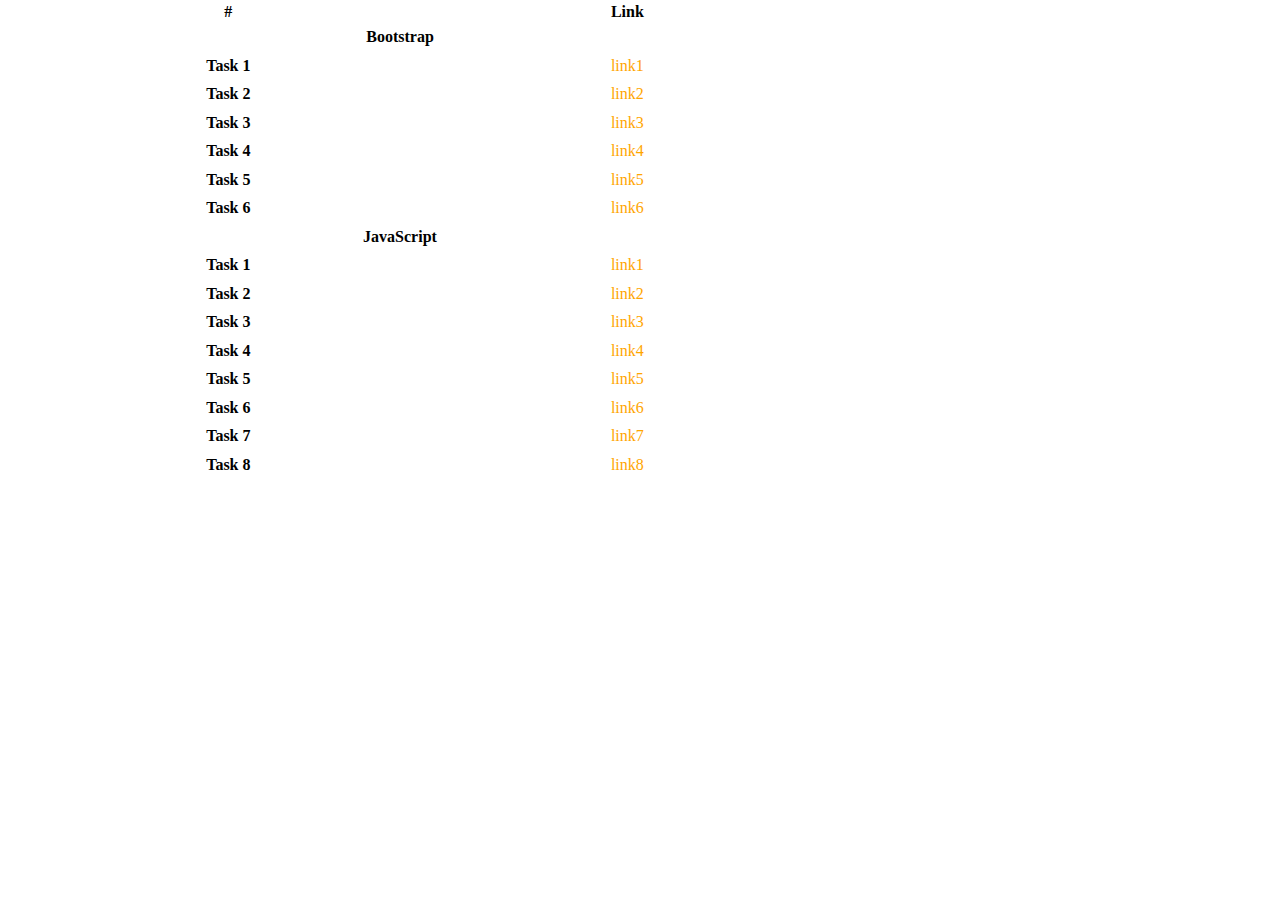
<file: index.html>
<!DOCTYPE html>
<html lang="en">
<head>
    <meta charset="UTF-8">
    <meta name="viewport" content="width=device-width, initial-scale=1.0">
    <title>Document</title>
    <link href="https://cdn.jsdelivr.net/npm/bootstrap@5.3.2/dist/css/bootstrap.min.css" rel="stylesheet" integrity="sha384-T3c6CoIi6uLrA9TneNEoa7RxnatzjcDSCmG1MXxSR1GAsXEV/Dwwykc2MPK8M2HN" crossorigin="anonymous">
    <style>
        th,td{
            text-align:center;
        }
        body{
            padding:0;
            margin:0;
        }
    </style>
</head>
<body>
    <div class="container d-flex justify-content-center align-items center py-0 my-0" style="width:100vw; height:100vh;" >
        <table class="table table-dark table-striped-columns my-1" style="width:50rem; height:30rem;">
            <thead>
                <tr>
                  <th scope="col">#</th>
                  <th scope="col">Link</th>
                </tr>
              </thead>
              <tbody>
                <tr >
                    <th scope="row" colspan="2">Bootstrap</th>
                </tr>
                <tr>
                  <th scope="row">Task 1</th>
                  <td><a href="bootstraptask1.html" target="_blank" style="color:orange; text-decoration:none;">link1</a></td>
                </tr>
                <tr>
                  <th scope="row">Task 2</th>
                  <td><a href="bootstraptask2.html" target="_blank" style="color:orange; text-decoration:none;">link2</a></td>
                </tr>
                <tr>
                  <th scope="row">Task 3</th>
                  <td><a href="bootstraptask3.html" target="_blank" style="color:orange; text-decoration:none;">link3</a></td>
                </tr>
                <tr>
                  <th scope="row">Task 4</th>
                  <td><a href="bootstraptask4.html" target="_blank" style="color:orange; text-decoration:none;">link4</a></td>
                </tr>
                <tr>
                  <th scope="row">Task 5</th>
                  <td><a href="bootstraptask5.html" target="_blank" style="color:orange; text-decoration:none;">link5</a></td>
                </tr>
                <tr>
                  <th scope="row">Task 6</th>
                  <td><a href="bootstraptask6.html" target="_blank" style="color:orange; text-decoration:none;">link6</a></td>
                </tr>
                <tr>
                    <th scope="row" colspan="2">JavaScript</th>
                </tr>
                <tr>
                    <th scope="row">Task 1</th>
                    <td><a href="jstask1.html" target="_blank" style="color:orange; text-decoration:none;">link1</a></td>
                  </tr>
                  <tr>
                    <th scope="row">Task 2</th>
                    <td><a href="jstask2.html" target="_blank" style="color:orange; text-decoration:none;">link2</a></td>
                  </tr>
                  <tr>
                    <th scope="row">Task 3</th>
                    <td><a href="jstask3.html" target="_blank" style="color:orange; text-decoration:none;">link3</a></td>
                  </tr>
                  <tr>
                    <th scope="row">Task 4</th>
                    <td><a href="jstask4.html" target="_blank" style="color:orange; text-decoration:none;">link4</a></td>
                  </tr>
                  <tr>
                    <th scope="row">Task 5</th>
                    <td><a href="jstask5.html" target="_blank" style="color:orange; text-decoration:none;">link5</a></td>
                  </tr>
                  <tr>
                    <th scope="row">Task 6</th>
                    <td><a href="jstask6.html" target="_blank" style="color:orange; text-decoration:none;">link6</a></td>
                  </tr>
                  <tr>
                    <th scope="row">Task 7</th>
                    <td><a href="jstask7.html" target="_blank" style="color:orange; text-decoration:none;">link7</a></td>
                  </tr>
                  <tr>
                    <th scope="row">Task 8</th>
                    <td><a href="jstask8.html" target="_blank" style="color:orange; text-decoration:none;">link8</a></td>
                  </tr>

              </tbody>
        </table>
    </div>
    <script src="https://cdn.jsdelivr.net/npm/bootstrap@5.3.2/dist/js/bootstrap.bundle.min.js" integrity="sha384-C6RzsynM9kWDrMNeT87bh95OGNyZPhcTNXj1NW7RuBCsyN/o0jlpcV8Qyq46cDfL" crossorigin="anonymous"></script>

</body>
</html>
</file>
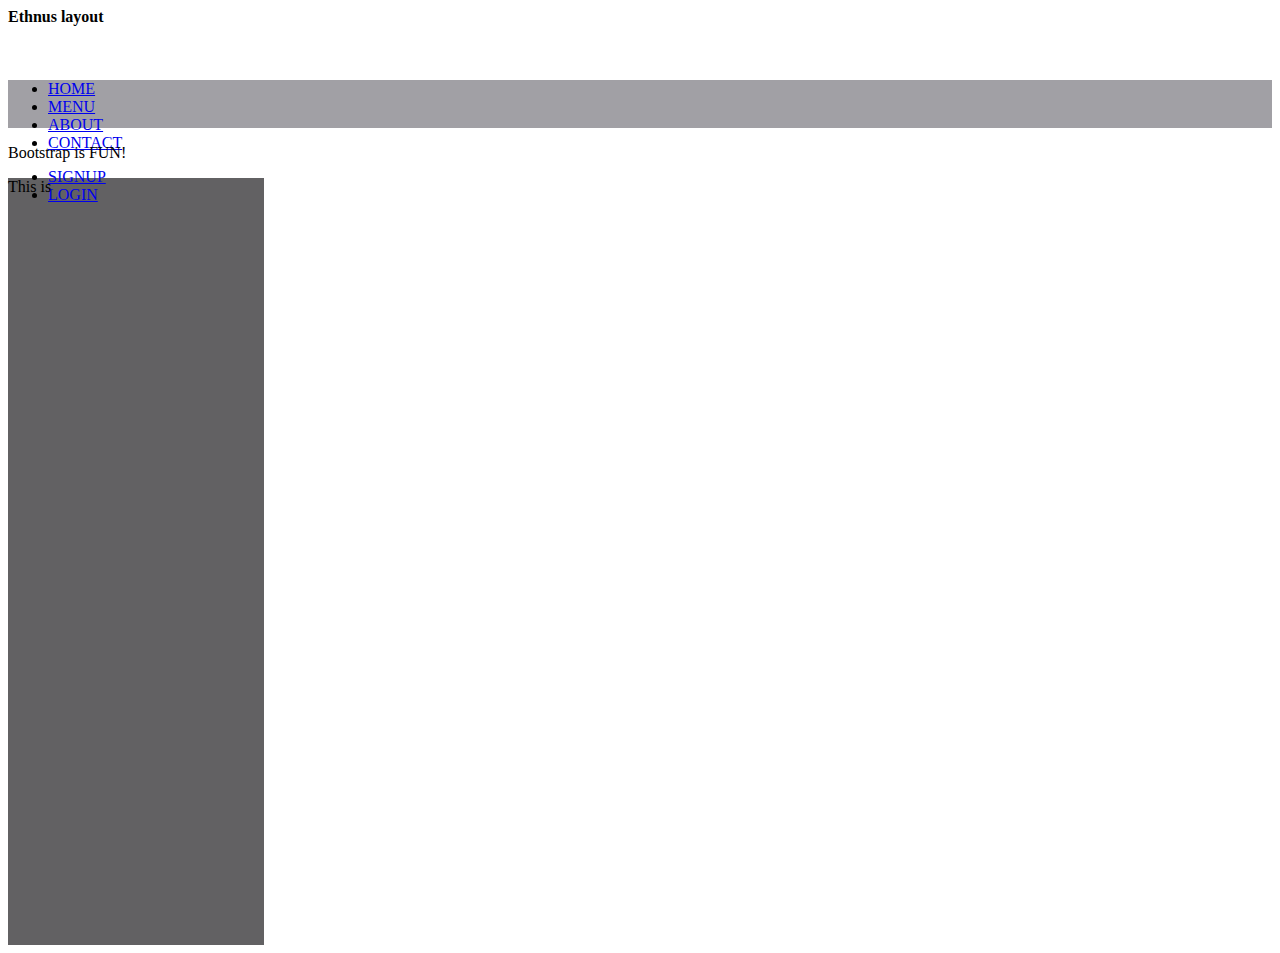
<file: bootstraptask1.html>
<!DOCTYPE html>
<html lang="en">
<head>
    <meta charset="UTF-8">
    <meta name="viewport" content="width=device-width, initial-scale=1.0">
    <title>Bootstrap Task1</title>
    <link href="https://cdn.jsdelivr.net/npm/bootstrap@5.3.2/dist/css/bootstrap.min.css" rel="stylesheet" integrity="sha384-T3c6CoIi6uLrA9TneNEoa7RxnatzjcDSCmG1MXxSR1GAsXEV/Dwwykc2MPK8M2HN" crossorigin="anonymous">
</head>
<body>
    <header>
    <nav class="navbar h2 bg-info my-0 py-0" style="height:3.5rem">
        <div class="container-fluid py-0 ">
          <span class=" mx-auto display-6 "><b>Ethnus layout</b></span>
        </div>
    </nav>

      <nav class="navbar navbar-expand " style="height:3rem; background-color: #a1a0a5">
        <div class="container-fluid ">
          <div class="collapse navbar-collapse" id="navbarSupportedContent">
            <ul class="navbar-nav mb-2 mb-lg-0 px-2">
              <li class="nav-item pe-5">
                <a class="nav-link active text-white" aria-current="page" href="#">HOME</a>
              </li>
              <li class="nav-item pe-5">
                <a class="nav-link active text-white" aria-current="page" href="#">MENU</a>
              </li>
              <li class="nav-item pe-5">
                <a class="nav-link active text-white" aria-current="page" href="#">ABOUT</a>
              </li>
              <li class="nav-item pe-5">
                <a class="nav-link active text-white" aria-current="page" href="#">CONTACT</a>
              </li>
            </ul>
            <div class="container-fluid d-flex me-2 justify-content-end  ">
            <ul class="navbar-nav ">
                <li class="nav-item pe-5">
                    <a class="nav-link active text-white" aria-current="page" href="#">SIGNUP</a>
                  </li>
                  <li class="nav-item pe-5">
                    <a class="nav-link active text-white " aria-current="page" href="#">LOGIN</a>
                  </li>
            </ul>
            </div>
            
          </div>
        </div>
      </nav>
    </header>
    <main >
        <div class="container-fluid ">
            <div class="row">
                <div class="col-9 px-0">
                    <p class="text-center py-1 ">
                        Bootstrap is FUN!
                    </p>
                </div>
                <div class="col-3 d-flex justify-content-end px-0">
                    <div style="width:20vw; height:85.25vh; background-color:#626163">
                        <p class="text-center text-white py-1">
                            This is
                        </p>
                    </div>
                </div>    
        </div>
    </div>
    </main>
    <script src="https://cdn.jsdelivr.net/npm/bootstrap@5.3.2/dist/js/bootstrap.bundle.min.js" integrity="sha384-C6RzsynM9kWDrMNeT87bh95OGNyZPhcTNXj1NW7RuBCsyN/o0jlpcV8Qyq46cDfL" crossorigin="anonymous"></script>
</body>
</html>
</file>
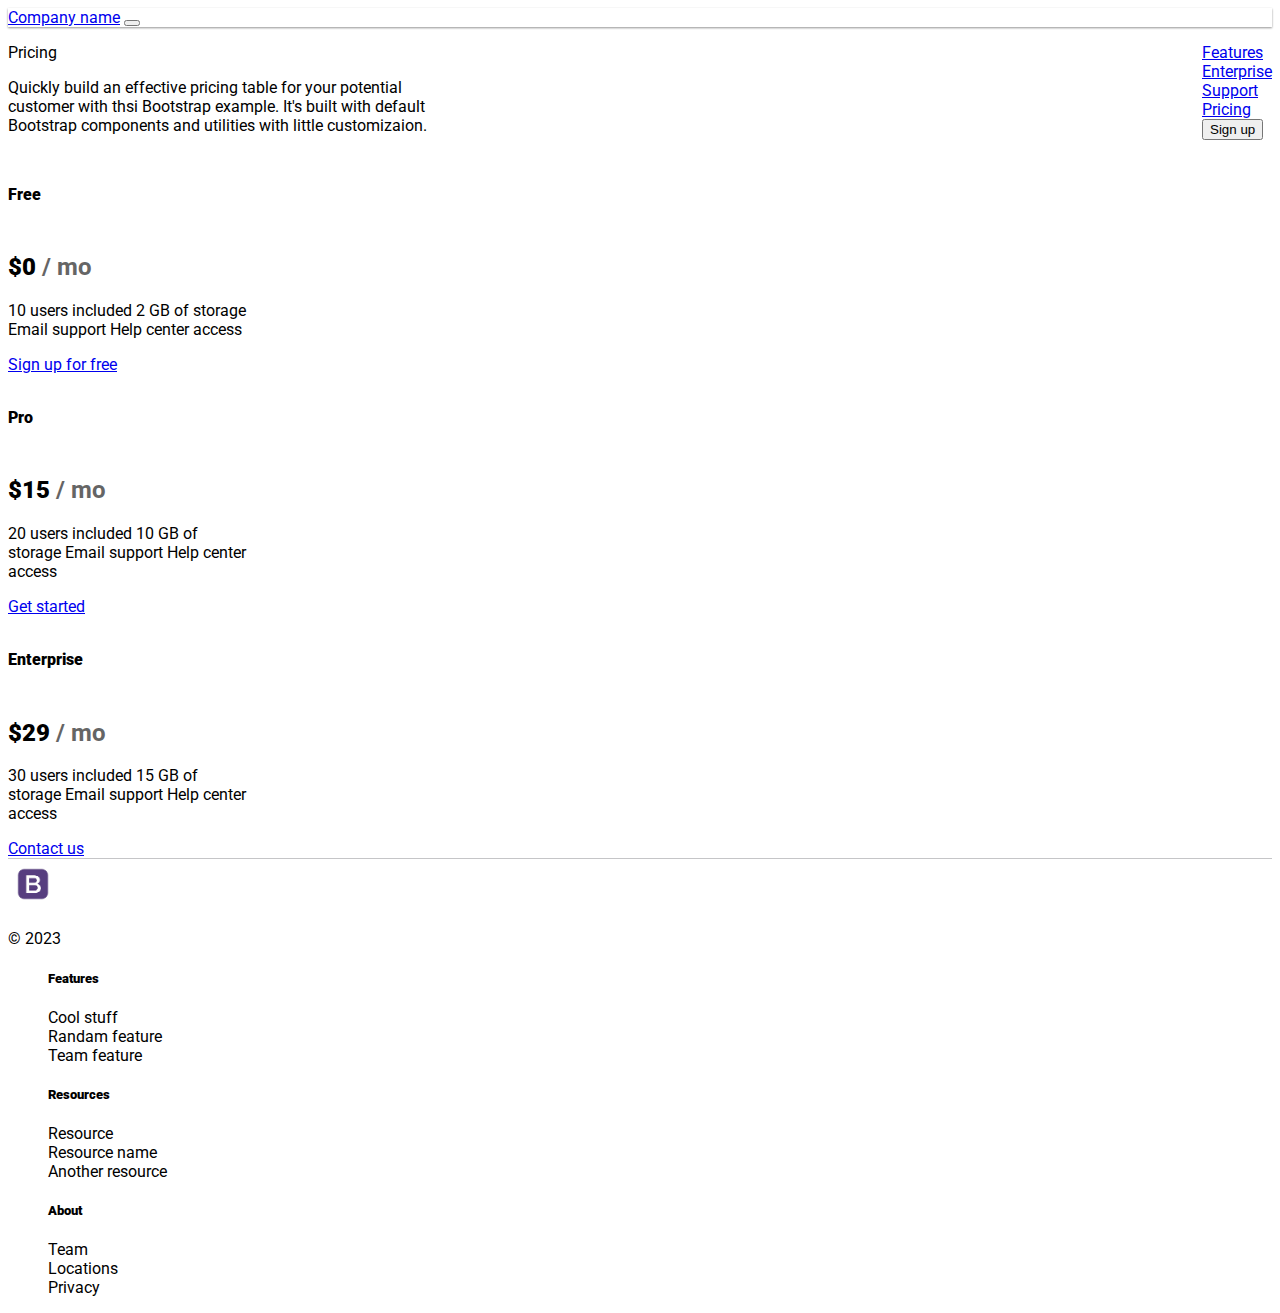
<file: bootstraptask3.html>
<!DOCTYPE html>
<html lang="en">
<head>
    <meta charset="UTF-8">
    <meta name="viewport" content="width=device-width, initial-scale=1.0">
    <title>Task 3</title>
    <link href="https://cdn.jsdelivr.net/npm/bootstrap@5.3.2/dist/css/bootstrap.min.css" rel="stylesheet" integrity="sha384-T3c6CoIi6uLrA9TneNEoa7RxnatzjcDSCmG1MXxSR1GAsXEV/Dwwykc2MPK8M2HN" crossorigin="anonymous">
    <link rel="stylesheet" href="task3.css">
</head>
<body>
    <header>
        <nav class="navbar navbar-expand-lg nav-shadow" style="background-color: #ffffff;">
            <div class="container-fluid d-flex justify-content-end">
              <a class="navbar-brand" href="#">Company name</a>
              <button class="navbar-toggler" type="button" data-bs-toggle="collapse" data-bs-target="#navbarSupportedContent" aria-controls="navbarSupportedContent" aria-expanded="false" aria-label="Toggle navigation">
                <span class="navbar-toggler-icon"></span>
              </button>
              <div class="collapse navbar-collapse " style=" position:relative;" id="navbarSupportedContent">
                <div style="position: absolute; right:0px;">
                <ul class="navbar-nav  me-auto mb-2 mb-lg-0 ">
                  <li class="nav-item ">
                    <a class="nav-link active" aria-current="page" href="#">Features</a>
                  </li>
                  <li class="nav-item">
                    <a class="nav-link active" aria-current="page" href="#">Enterprise</a>
                  </li>
                  <li class="nav-item">
                    <a class="nav-link active" aria-current="page" href="#">Support</a>
                  </li>
                  <li class="nav-item">
                    <a class="nav-link active" aria-current="page" href="#">Pricing</a>
                  </li>
                  <button class="btn btn-outline-primary" type="submit">Sign up</button>
                </ul>
            </div>
              </div>
            </div>
        </nav>
    </header>
    <main>
        <div class="container pt-5" style="width:35vw">
            <p class="display-3 text-center"> Pricing </p>
            <p class="text-center">Quickly build an effective pricing table for your potential customer with thsi Bootstrap example. It's built with default Bootstrap components and utilities with little customizaion.</p>
        </div>
        <div class="container d-flex flex-direction-row justify-content-center py-3" style="column-gap:1rem; border-bottom: 1px solid #c5c5c7" >
            <div class="row ">
                <div class="col-12 col-lg-4">
                    <div class="card text-center mb-3" style="width: 15rem; ">
                        <div class="card-header d-flex align-items-center justify-content-center" style="padding-bottom: 0.5rem; padding-top: 0.8rem;">
                            <h4><b>Free</b></h4>
                        </div>
                        <div class="card-body">
                            <h2 class="card-title"><b>$0</b> <span style="color: #656565; font-size:1.5rem">/ mo</span> </h2>
                          <p class="card-text text-center">10 users included 2 GB of storage Email support Help center access</p>
                          <a href="#" class="btn btn-outline-primary mt-2" style="width:100%">Sign up for free</a>
                        </div>
                    </div>
                </div>
                <div class="col-12 col-lg-4">
                    <div class="card text-center mb-3" style="width: 15rem; ">
                        <div class="card-header d-flex align-items-center justify-content-center" style="padding-bottom: 0.5rem; padding-top: 0.8rem;">
                            <h4><b>Pro</b></h4>
                        </div>
                        <div class="card-body">
                          <h2 class="card-title"><b>$15</b> <span style="color: #656565; font-size:1.5rem">/ mo</span> </h2>
                          <p class="card-text">20 users included 10 GB of storage Email support Help center access</p>
                          <a href="#" class="btn btn-primary mt-2" style="width:100%">Get started</a>
                        </div>
                    </div>
                </div>
                <div class="col-12 col-lg-4">
                    <div class="card text-center mb-3" style="width: 15rem; ">
                        <div class="card-header d-flex align-items-center justify-content-center" style="padding-bottom: 0.5rem; padding-top: 0.8rem;">
                            <h4><b>Enterprise</b></h4>
                        </div>
                        <div class="card-body">
                          <h2 class="card-title"><b>$29</b> <span style="color: #656565; font-size:1.5rem">/ mo</span> </h2>
                          <p class="card-text">30 users included 15 GB of storage Email support Help center access</p>
                          <a href="#" class="btn btn-primary mt-2" style="width:100%">Contact us</a>
                        </div>
                    </div>
                </div>
            </div>
        </div>
        <div class="container ">
            <div class="row pt-5">
                <div class="col-12 col-md-3">
                    <div>
                        <img src="images.png" alt="" width="50px" height="50px">
                    </div>
                    <p> &copy; 2023</p>
                </div>
                <div class="col-12 col-md-3">
                    <ul>
                    <li><h5><b>Features</b></h5></li>
                    <li>Cool stuff</li>
                    <li>Randam feature</li>
                    <li>Team feature</li>
                    </ul>
                </div>
                <div class="col-12 col-md-3">
                    <ul>
                        <li><h5><b>Resources</b></h5></li>
                        <li>Resource</li>
                        <li>Resource name</li>
                        <li>Another resource</li>
                    </ul>
                </div>
                <div class="col-12 col-md-3">
                    <ul>
                        <li><h5><b>About</b></h5></li>
                        <li>Team</li>
                        <li>Locations</li>
                        <li>Privacy</li>
                    </ul>
                </div>
            </div>
        </div>
    </main>
    
    <script src="https://cdn.jsdelivr.net/npm/bootstrap@5.3.2/dist/js/bootstrap.bundle.min.js" integrity="sha384-C6RzsynM9kWDrMNeT87bh95OGNyZPhcTNXj1NW7RuBCsyN/o0jlpcV8Qyq46cDfL" crossorigin="anonymous"></script>
</body>
</html>
</file>
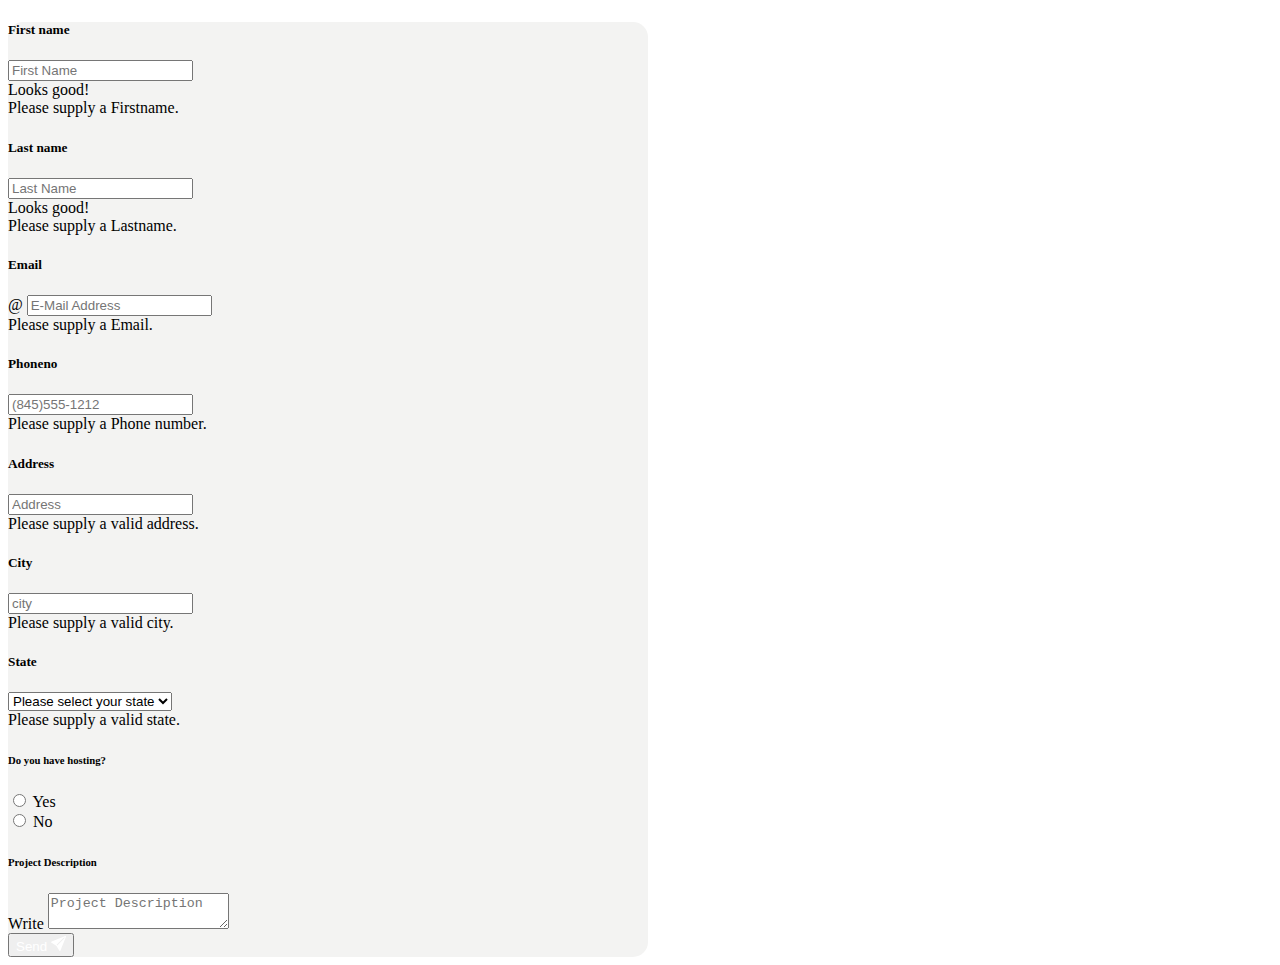
<file: bootstraptask5.html>
<!DOCTYPE html>
<html lang="en">
<head>
    <meta charset="UTF-8">
    <meta name="viewport" content="width=device-width, initial-scale=1.0">
    <title>Task 5</title>
    <link href="https://cdn.jsdelivr.net/npm/bootstrap@5.3.2/dist/css/bootstrap.min.css" rel="stylesheet" integrity="sha384-T3c6CoIi6uLrA9TneNEoa7RxnatzjcDSCmG1MXxSR1GAsXEV/Dwwykc2MPK8M2HN" crossorigin="anonymous">
    
</head>
<body class="d-flex justify-content-center">
    <div class="container my-5 py-3" style="width:50vw; background-color:#f3f3f2; border-radius: 15px ">
    
    <form class="row g-3 needs-validation" novalidate>
        <div class="col-12">
            <div class="row">
                <div class="col-3 d-flex justify-content-center py-2"><label for="validationCustom01" class="form-label"><h5>First name</h5></label></div>
                <div class="col-9" >
                    <input type="text" class="form-control" id="validationCustom01" placeholder="First Name" required>
                    <div class="valid-feedback">
                        Looks good!
                    </div>
                    <div class="invalid-feedback">
                        Please supply a Firstname.
                      </div>
                </div>
            </div>
        </div>
        <div class="col-12">
            <div class="row">
                <div class="col-3 d-flex justify-content-center py-2"><label for="validationCustom02" class="form-label"><h5>Last name</h5></label></div>
                <div class="col-9" >
                    <input type="text" class="form-control" id="validationCustom02" placeholder="Last Name"  required>
                    <div class="valid-feedback">
                        Looks good!
                    </div>
                    <div class="invalid-feedback">
                        Please supply a Lastname.
                      </div>
                </div>
            </div>
        </div>
        <div class="col-12">
            <div class="row">
                <div class="col-3 d-flex justify-content-center py-2"><label for="validationCustomEmail" class="form-label"><h5>Email</h5></label></div>
                <div class="col-9" >
                    <div class="input-group has-validation">
                        <span class="input-group-text" id="inputGroupPrepend">@</span>
                        <input type="text" class="form-control" id="validationCustomEmail" placeholder="E-Mail Address" aria-describedby="inputGroupPrepend" required>
                        <div class="invalid-feedback">
                          Please supply a Email.
                        </div>
                      </div>
                </div>
            </div>
        </div>
        <div class="col-12">
            <div class="row">
                <div class="col-3 d-flex justify-content-center py-2"><label for="validationphoneno" class="form-label"><h5>Phoneno</h5></label></div>
                <div class="col-9" >
                    <input type="text" class="form-control" id="validationphoneno" placeholder="(845)555-1212" required>
                    <div class="invalid-feedback">
                        Please supply a Phone number.
                    </div>
                </div>
            </div>
        </div>
        <div class="col-12">
            <div class="row">
                <div class="col-3 d-flex justify-content-center py-2"><label for="validationaddress" class="form-label"><h5>Address</h5></label></div>
                <div class="col-9" >
                    <input type="text" class="form-control" id="validationaddress" placeholder="Address" required>
                    <div class="invalid-feedback">
                        Please supply a valid address.
                    </div>
                </div>
            </div>
        </div>

        <div class="col-12">
            <div class="row">
                <div class="col-3 d-flex justify-content-center py-2"><label for="validationcity" class="form-label"><h5>City</h5></label></div>
                <div class="col-9" >
                    <input type="text" class="form-control" id="validationcity" placeholder="city" required>
                    <div class="invalid-feedback">
                        Please supply a valid city.
                    </div>
                </div>
            </div>
        </div>

        <div class="col-12">
            <div class="row">
                <div class="col-3 d-flex justify-content-center py-2"><label for="validationstate" class="form-label"><h5>State</h5></label></div>
                <div class="col-9" >
                    <select class="form-select" id="validationstate"  required>
                        <option selected disabled value="">Please select your state</option>
                        <option>...</option>
                    </select>
                    <div class="invalid-feedback">
                        Please supply a valid state.
                    </div>
                </div>
            </div>
        </div>
        <div class="col-12">
            <div class="row">
                <div class="col-3 d-flex justify-content-center py-2"><label for="validationCustom03" class="form-label"><h6 style="font-weight: bolder;">Do you have hosting?</h6></label></div>
                <div class="col-9" >
                    <div class="form-check form-check-inline">
                        <input class="form-check-input" type="radio" name="inlineRadioOptions" id="inlineRadio1" value="option1">
                        <label class="form-check-label" for="inlineRadio1">Yes</label>
                    </div>
                    <div class="form-check form-check-inline">
                        <input class="form-check-input" type="radio" name="inlineRadioOptions" id="inlineRadio2" value="option2">
                        <label class="form-check-label" for="inlineRadio2">No</label>
                    </div>
                </div>
            </div>
        </div>
        <div class="col-12">
            <div class="row">
                <div class="col-3 d-flex justify-content-center pt-3"><label for="validationCustom03" class="form-label"><h6 style="font-weight: bolder;">Project Description</h6></label></div>
                <div class="col-9" >
                    <div class="input-group">
                        <span class="input-group-text">Write</span>
                        <textarea class="form-control" aria-label="With textarea" placeholder="Project Description"></textarea>
                    </div>
                </div>
            </div>
        </div>

        <div class="col-12 d-flex justify-content-center">
          <button class="btn btn-warning" type="submit">
            <span style="color: #fff">Send</span> 
            <svg xmlns="http://www.w3.org/2000/svg" width="15" height="15" fill="#fff" class="bi bi-send-fill" viewBox="0 0 16 16">
            <path d="M15.964.686a.5.5 0 0 0-.65-.65L.767 5.855H.766l-.452.18a.5.5 0 0 0-.082.887l.41.26.001.002 4.995 3.178 3.178 4.995.002.002.26.41a.5.5 0 0 0 .886-.083l6-15Zm-1.833 1.89L6.637 10.07l-.215-.338a.5.5 0 0 0-.154-.154l-.338-.215 7.494-7.494 1.178-.471-.47 1.178Z"/>
          </svg></button>
        </div>
      </form>
    </div>
    <script>
        // Example starter JavaScript for disabling form submissions if there are invalid fields
        (() => {
        'use strict'

        // Fetch all the forms we want to apply custom Bootstrap validation styles to
        const forms = document.querySelectorAll('.needs-validation')

        // Loop over them and prevent submission
        Array.from(forms).forEach(form => {
            form.addEventListener('submit', event => {
            if (!form.checkValidity()) {
                event.preventDefault()
                event.stopPropagation()
            }

            form.classList.add('was-validated')
            }, false)
        })
        })()
    </script>
    <script src="https://cdn.jsdelivr.net/npm/bootstrap@5.3.2/dist/js/bootstrap.bundle.min.js" integrity="sha384-C6RzsynM9kWDrMNeT87bh95OGNyZPhcTNXj1NW7RuBCsyN/o0jlpcV8Qyq46cDfL" crossorigin="anonymous"></script>
</body>
</html>
</file>
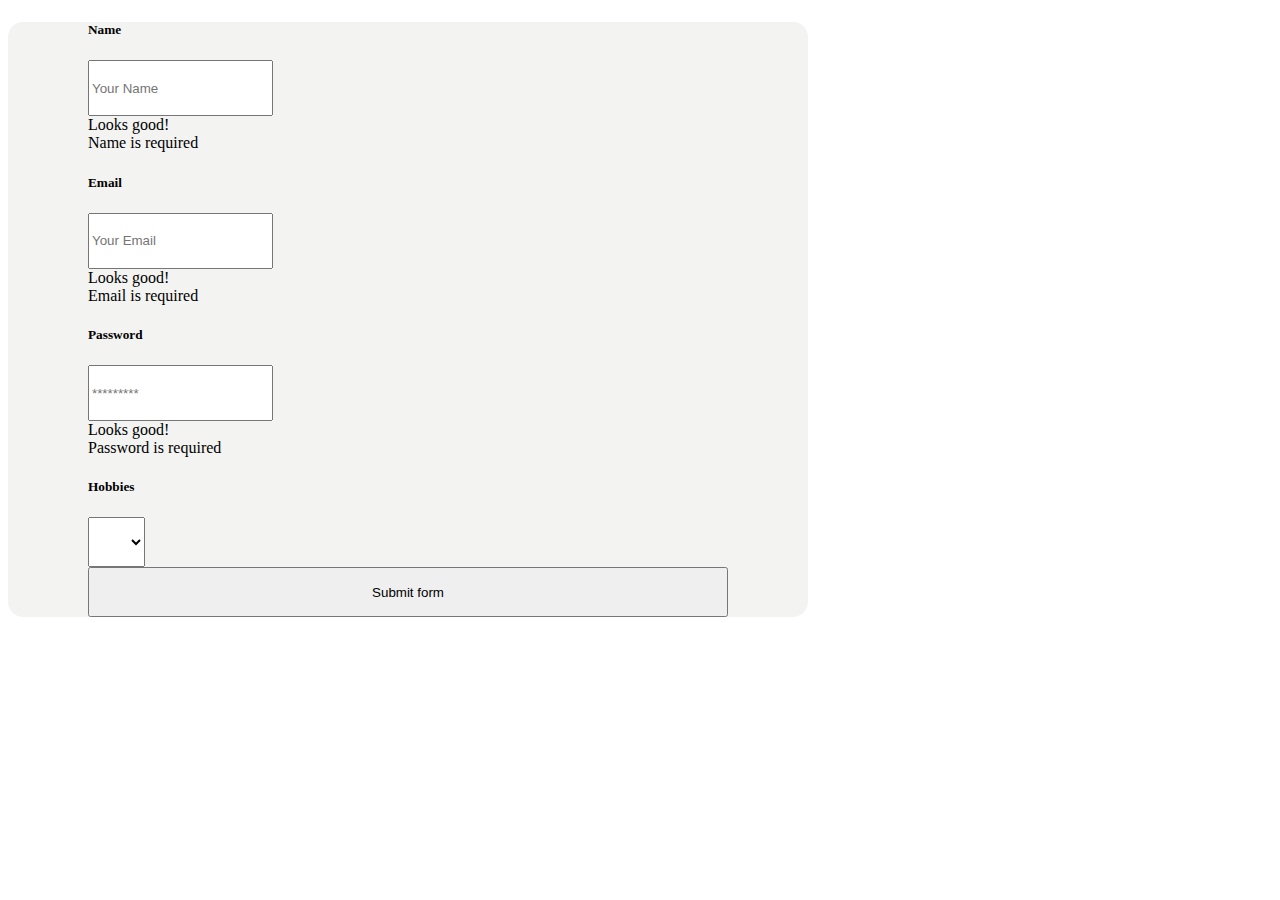
<file: bootstraptask6.html>
<!DOCTYPE html>
<html lang="en">
<head>
    <meta charset="UTF-8">
    <meta name="viewport" content="width=device-width, initial-scale=1.0">
    <title>Task 6</title>
    <link href="https://cdn.jsdelivr.net/npm/bootstrap@5.3.2/dist/css/bootstrap.min.css" rel="stylesheet" integrity="sha384-T3c6CoIi6uLrA9TneNEoa7RxnatzjcDSCmG1MXxSR1GAsXEV/Dwwykc2MPK8M2HN" crossorigin="anonymous">
    
</head>
<body class="d-flex justify-content-center" >
    <div class="container my-5 py-4" style="width:50vw; background-color:#f3f3f2; border-radius: 15px;padding-inline: 5rem;">
        <form class="row g-3 needs-validation" novalidate>
        <div class="row py-3">
            <div class="col-12">
                <label for="validationname" class="form-label"><h5>Name</h5></label>
                <input type="text" class="form-control" id="validationname" placeholder="Your Name" style="height:50px;" required>
                <div class="valid-feedback">
                Looks good!
                </div>
                <div class="invalid-feedback">
                    Name is required
                </div>
            </div>
        </div>
        <div class="row py-3">
            <div class="col-12">
                <label for="validationemail" class="form-label"><h5>Email</h5></label>
                <input type="text" class="form-control" id="validationemail" placeholder="Your Email" style="height:50px;" required>
                <div class="valid-feedback">
                Looks good!
                </div>
                <div class="invalid-feedback">
                    Email is required
                </div>
            </div>
        </div>
        <div class="row py-3">
            <div class="col-12">
                <label for="validationpass" class="form-label"><h5>Password</h5></label>
                <input type="password" class="form-control" id="validationpass" placeholder="*********" style="height:50px;" required>
                <div class="valid-feedback">
                Looks good!
                </div>
                <div class="invalid-feedback">
                    Password is required
                </div>
            </div>
        </div>
        <div class="row pt-3">
            <div class="col-12">
                <h5>Hobbies</h5>
            </div>
        </div>
        <div class="row pt-1">
            <div class="col-12">
                <select class="form-select" aria-label="Default select example" style="height:50px;">
                    <option selected></option>
                    <option value="1">One</option>
                    <option value="2">Two</option>
                    <option value="3">Three</option>
                </select>
            </div>
        </div>
        <div class="row py-3">
            <div class="col-12">
                <button class="btn btn-danger" type="submit" style="width:100%; height:50px">Submit form</button>
              </div>
        </div>
    </form>
    </div>
    <script>
        // Example starter JavaScript for disabling form submissions if there are invalid fields
        (() => {
        'use strict'

        // Fetch all the forms we want to apply custom Bootstrap validation styles to
        const forms = document.querySelectorAll('.needs-validation')

        // Loop over them and prevent submission
        Array.from(forms).forEach(form => {
            form.addEventListener('submit', event => {
            if (!form.checkValidity()) {
                event.preventDefault()
                event.stopPropagation()
            }

            form.classList.add('was-validated')
            }, false)
        })
        })()
    </script>
    <script src="https://cdn.jsdelivr.net/npm/bootstrap@5.3.2/dist/js/bootstrap.bundle.min.js" integrity="sha384-C6RzsynM9kWDrMNeT87bh95OGNyZPhcTNXj1NW7RuBCsyN/o0jlpcV8Qyq46cDfL" crossorigin="anonymous"></script>
</body>
</html>
</file>
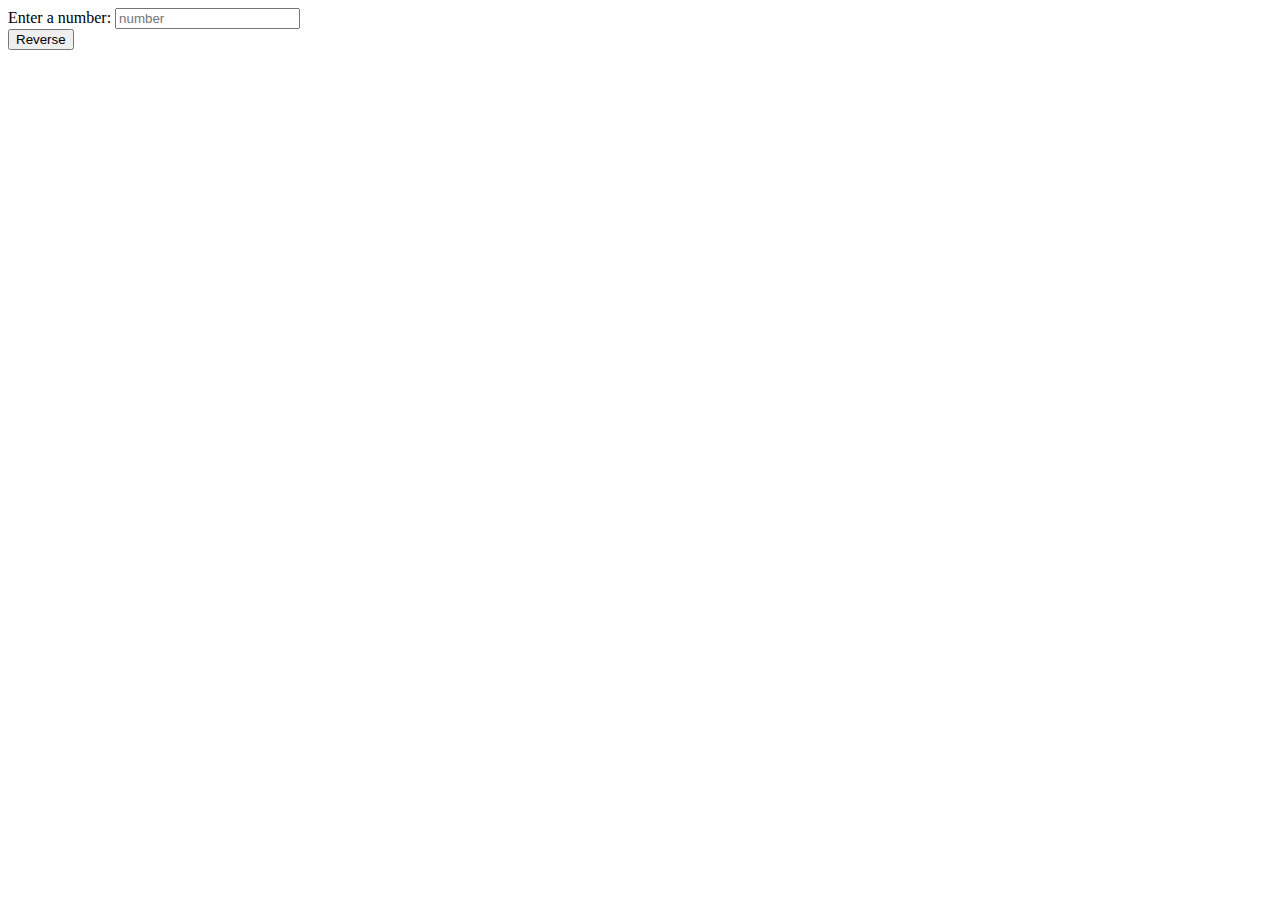
<file: jstask1.html>
<!DOCTYPE html>
<html lang="en">
<head>
    <meta charset="UTF-8">
    <meta name="viewport" content="width=device-width, initial-scale=1.0">
    <title>Document</title>
</head>
<body>
    <label for="reverse">Enter a number: </label>
    <input type="number" id="reverse" placeholder="number">
    <br>
    <button type="button" onclick="rev()">Reverse</button>   

    <script>
        function rev(){
            var x = document.getElementById("reverse").value;
            while(x!=0)
            {
                document.write(x%10);
                x-=(x%10);
                x/=10;
            }
        }
    </script>
</body>
</html>
</file>
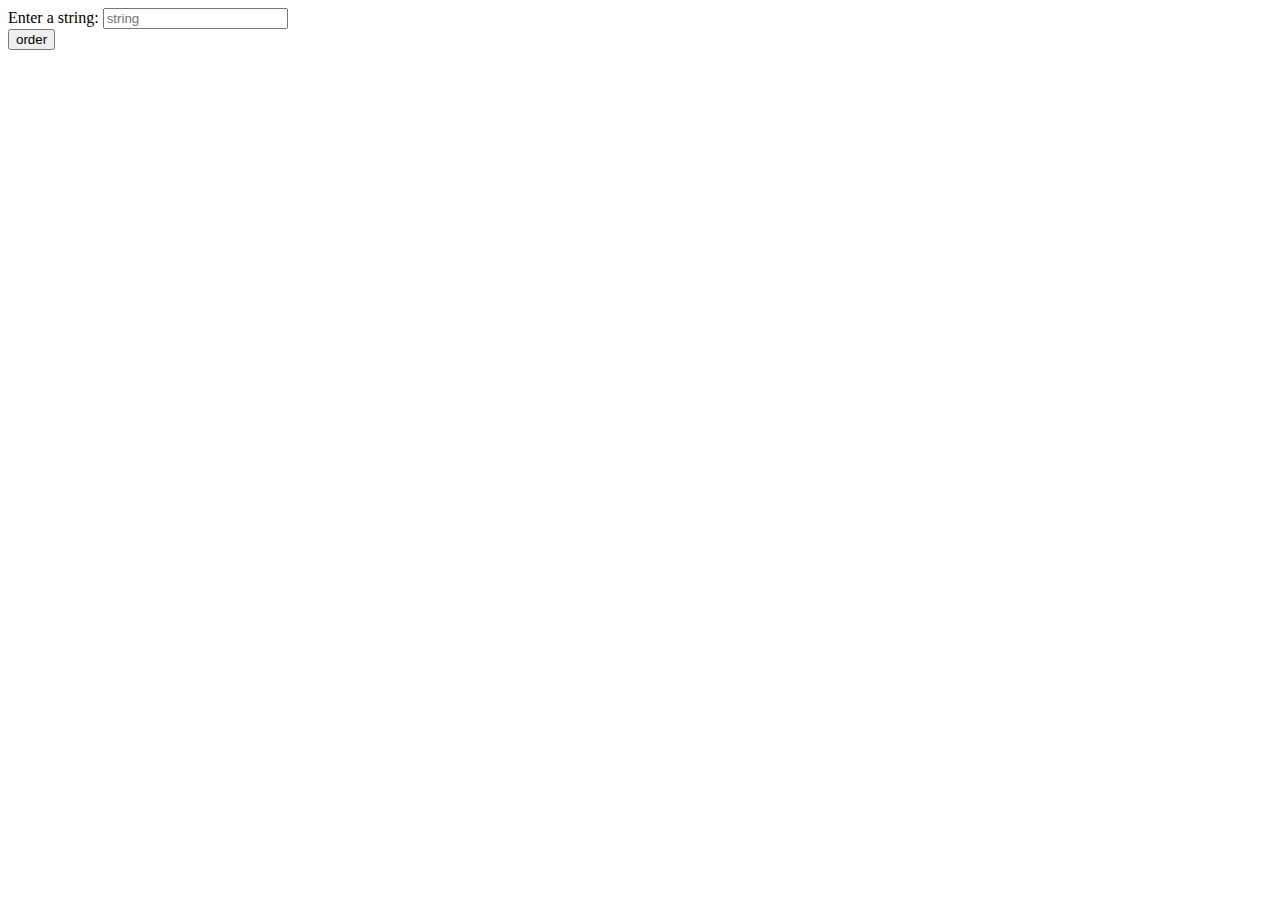
<file: jstask2.html>
<!DOCTYPE html>
<html lang="en">
<head>
    <meta charset="UTF-8">
    <meta name="viewport" content="width=device-width, initial-scale=1.0">
    <title>Document</title>
</head>
<body>
    <label for="alpha">Enter a string: </label>
    <input type="text" id="alpha" placeholder="string">
    <br>
    <button type="button" onclick="alpha()">order</button>   

    <script>
        function alpha(){
            var y = document.getElementById("alpha").value;
            y = y.toLowerCase();
            const x = y.split('');
            var i=0;
            for (let i = 0; i < x.length - 1; i++) {
                for (let j = 0; j < x.length - i - 1; j++) {
                if (x[j] > x[j + 1]) {
                    // Swap the characters
                    const temp = x[j];
                    x[j] = x[j + 1];
                    x[j + 1] = temp;
                }
                }
            }
            const answer = x.join('');
            document.write(answer);
        }
    </script>
</body>
</html>
</file>
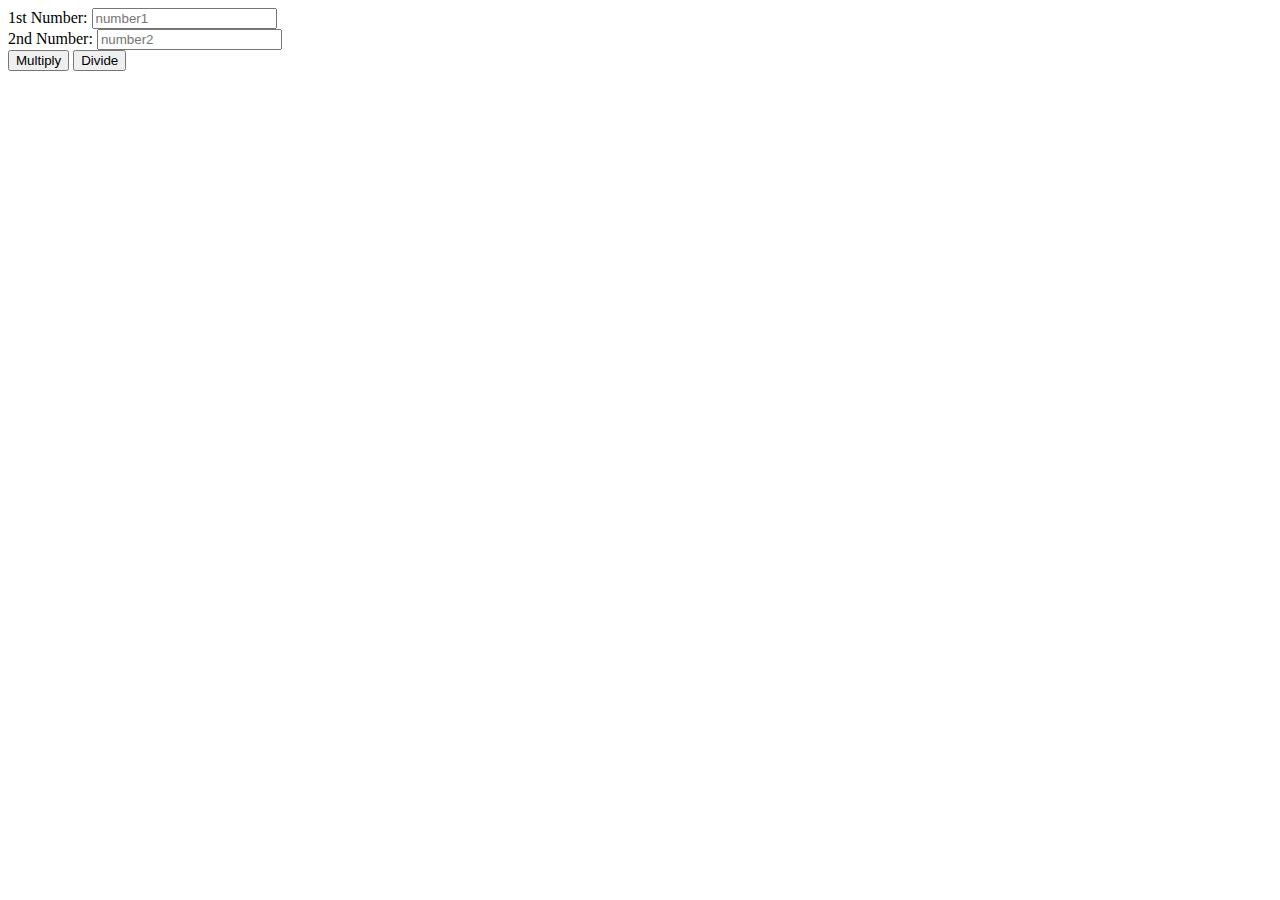
<file: jstask3.html>
<!DOCTYPE html>
<html lang="en">
<head>
    <meta charset="UTF-8">
    <meta name="viewport" content="width=device-width, initial-scale=1.0">
    <title>Document</title>
</head>
<body>
    <label for="no1">1st Number: </label>
    <input type="number" id="no1" placeholder="number1">
    <br>
    <label for="no2">2nd Number: </label>
    <input type="number" id="no2" placeholder="number2">
    <br>
    <button type="button" onclick="mul()">Multiply</button>   
    <button type="button" onclick="div()">Divide</button> <br>
    <p id="ans"></p>  

    <script>
        function mul(){
            document.getElementById("ans").innerHTML=("The Result Is: <br>"+(document.getElementById("no1").value)*(document.getElementById("no2").value))
        }
        function div(){
            document.getElementById("ans").innerHTML=("The Result Is: <br>"+(document.getElementById("no1").value)/(document.getElementById("no2").value))
        }
    </script>
</body>
</html>
</file>
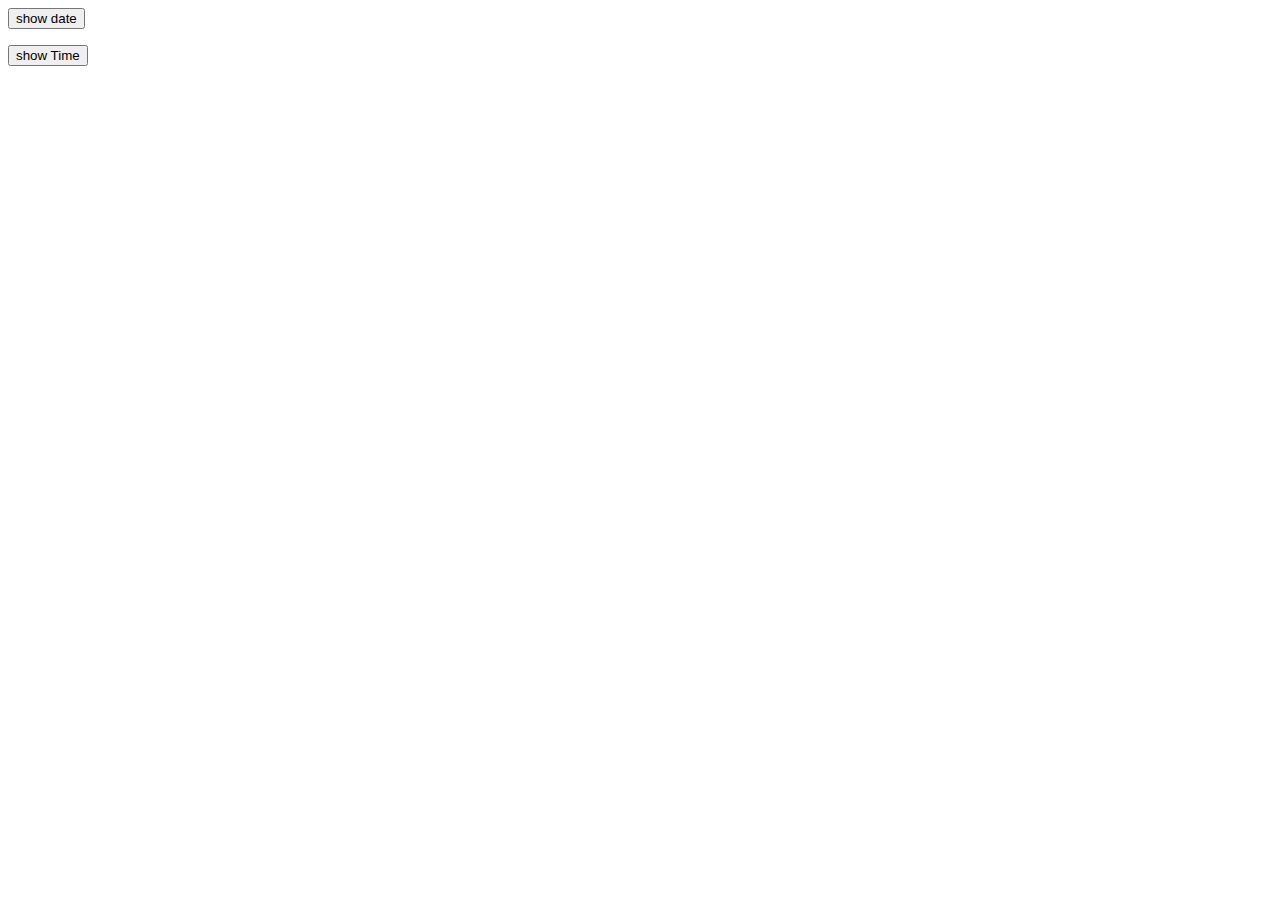
<file: jstask4.html>
<!DOCTYPE html>
<html lang="en">
<head>
    <meta charset="UTF-8">
    <meta name="viewport" content="width=device-width, initial-scale=1.0">
    <title>Document</title>
</head>
<body>
    <button type="button" onclick="date()">show date</button><br>
    <p id="date"></p>
    <button type="button" onclick="time()">show Time</button><br>
    <p id="time"></p><br>
    <script>
        function date(){
            const today = new Date();
            const options = { year: 'numeric', month: 'long', day: 'numeric'};
            const formattedDate = today.toLocaleDateString('en-US', options);
            document.getElementById("date").innerHTML=(formattedDate);
        }
        
        function time(){
            const today = new Date();
            document.getElementById("time").innerHTML=(today);
        }
    </script>
</body>
</html>
</file>
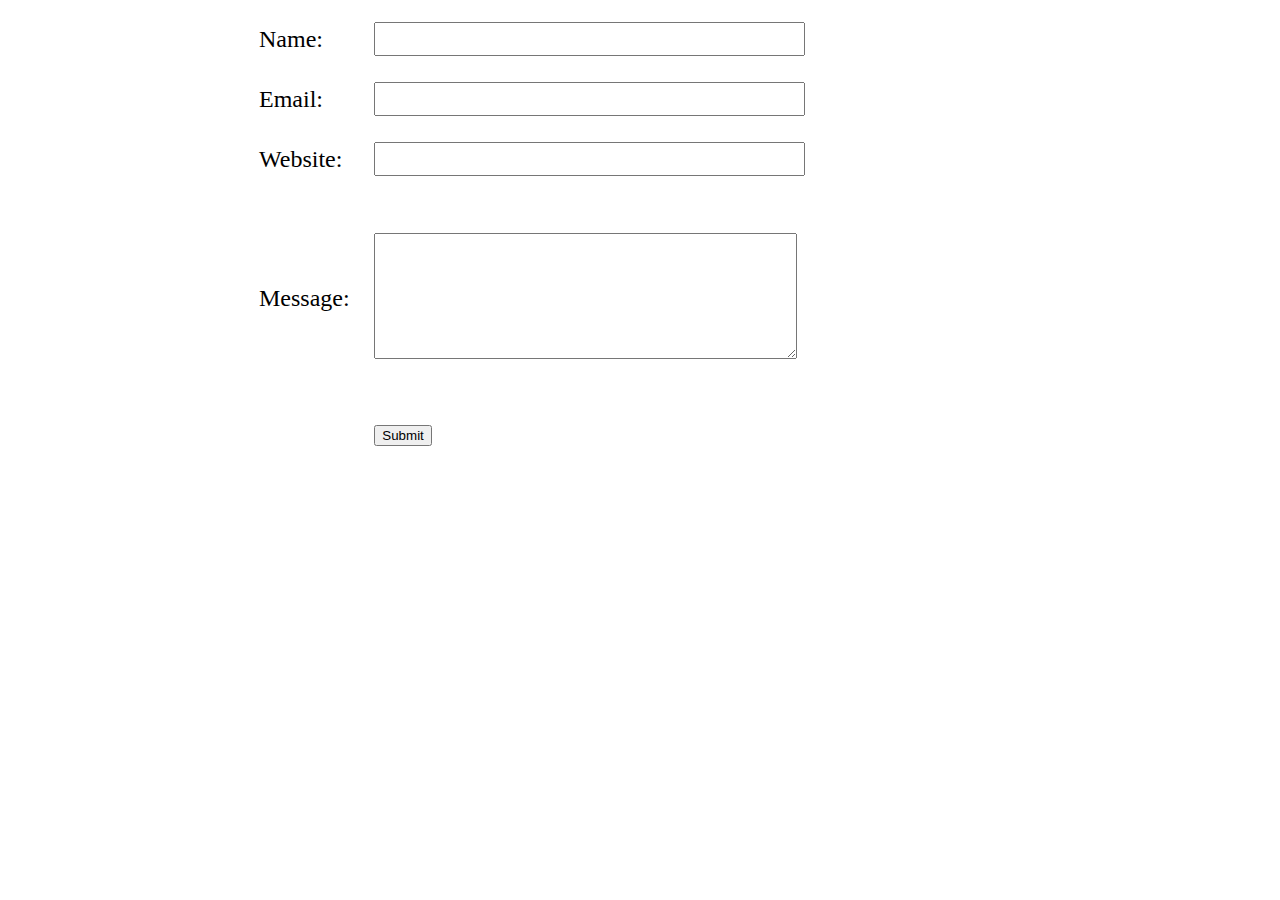
<file: jstask5.html>
<!DOCTYPE html>
<html lang="en">
<head>
    <meta charset="UTF-8">
    <meta name="viewport" content="width=device-width, initial-scale=1.0">
    <title>Document</title>
    <link rel="stylesheet" href="task5.css">
</head>
<body>
    <center>
    <form name="myForm" onsubmit="validate()" method="post">
        <table >
            <tr>
                <td style="width:10vw">
                    <label for="name">Name:</label>
                </td>
                <td  style="width:15vw">
                    <input type="text"  name="name" id="field1" >
                </td>
                <td style="width:30vw">
                    <p id="namebox1" style="color:red; text-align:left; padding-left:1rem;"></p>
                </td>
            </tr>
            <tr>
                <td style="width:10vw">
                    <label for="email">Email:</label>
                </td>
                <td style="width:15vw">
                    <input type="text" name="email" id="field2">
                </td>
                <td style="width:30vw">
                    <p id="namebox2" style="color:red; text-align:left; padding-left:1rem;"></p>
                </td>
            </tr>
            <tr>
                <td style="width:10vw"><label for="website">Website:</label></td>
                <td style="width:15vw"><input type="text" name="website" id="field3"></td>
                <td style="width:30vw"><p id="namebox3" style="color:red; text-align:left; padding-left:1rem;"></p></td>
            </tr>
            <tr>
                <td style="width:10vw"><label for="msg">Message:</label></td>
                <td style="width:15vw"><textarea rows="8" name="message" cols="50" id="field4"></textarea></td>
                <td style="width:30vw"><p id="namebox4" style="color:red; text-align:left; padding-left:1rem; "></p></td>
            </tr>
            <tr>
                <td></td>
                <td><button>Submit</button></td>
            </tr>
        </table>
    </form>
</center>
<script>
    function validate(){
        event.preventDefault();
        let x = document.forms["myForm"]["name"].value;
        if(x==""){
            document.getElementById("namebox1").innerText = "This field is required";
            document.getElementById("field1").classList.add("error");
        }
        else{
            document.getElementById("namebox1").innerText = "";
            document.getElementById("field1").classList.remove("error");
        }

        let y = document.forms["myForm"]["email"].value;
        if(y==""){
            document.getElementById("namebox2").innerText = "A valid email address is required";
            document.getElementById("field2").classList.add("error");
        }
        else{
            document.getElementById("namebox2").innerText = "";
            document.getElementById("field2").classList.remove("error");
        }
        let s = document.forms["myForm"]["website"].value;
        if(s==""){
            document.getElementById("namebox3").innerText = "A valid URL is required";
            document.getElementById("field3").classList.add("error");
        }
        else{
            document.getElementById("namebox3").innerText = "";
            document.getElementById("field3").classList.remove("error");
        }
        let z = document.forms["myForm"]["message"].value;
        if(z==""){
            document.getElementById("namebox4").innerText = "This field is required";
            document.getElementById("field4").classList.add("error");
        }
        else{
            document.getElementById("namebox4").innerText = "";
            document.getElementById("field4").classList.remove("error");
        }
    }
</script>
</body>
</html>
</file>
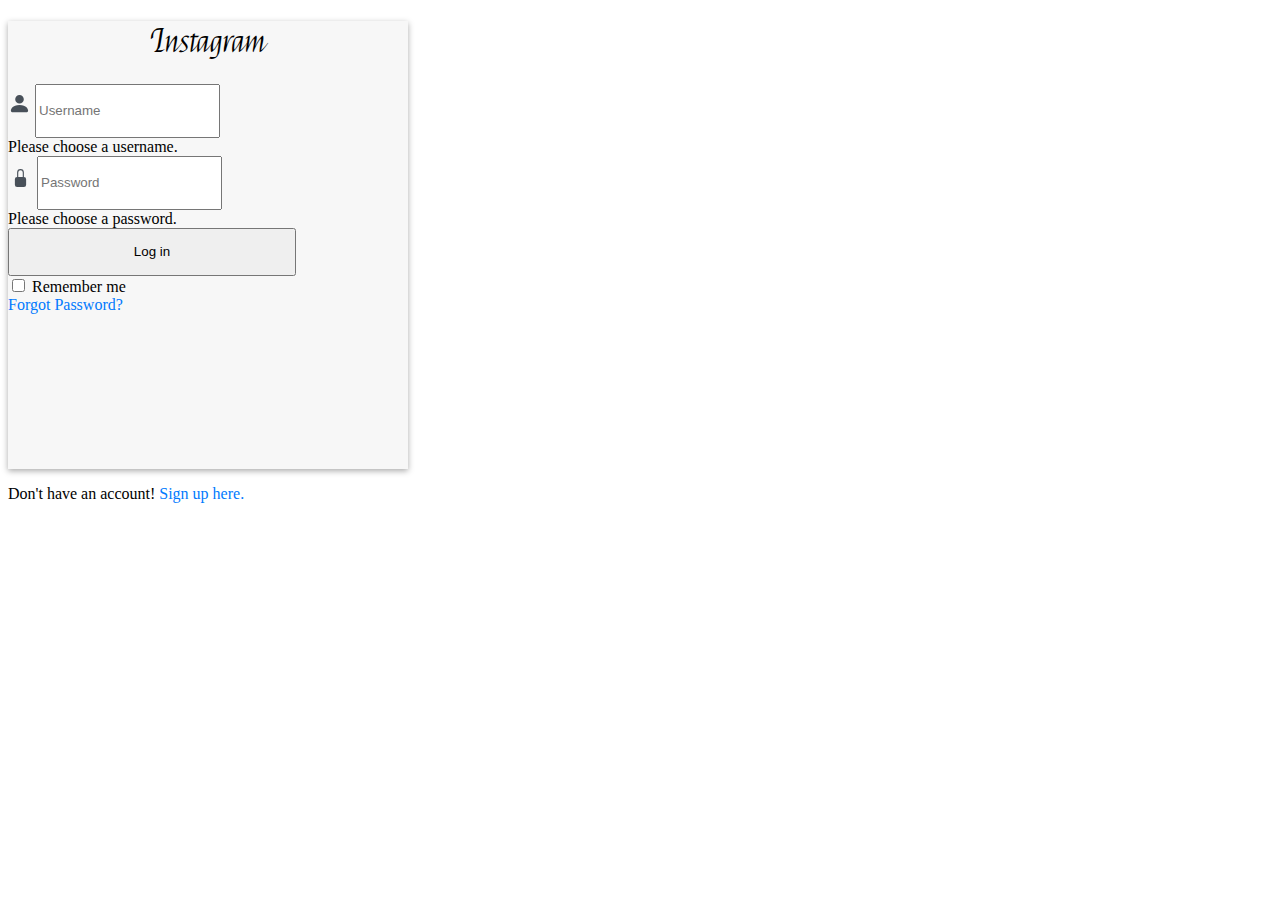
<file: jstask6.html>
<!DOCTYPE html>
<html lang="en">
<head>
    <meta charset="UTF-8">
    <meta name="viewport" content="width=device-width, initial-scale=1.0">
    <title>Document</title>
    <link href="https://cdn.jsdelivr.net/npm/bootstrap@5.3.2/dist/css/bootstrap.min.css" rel="stylesheet" integrity="sha384-T3c6CoIi6uLrA9TneNEoa7RxnatzjcDSCmG1MXxSR1GAsXEV/Dwwykc2MPK8M2HN" crossorigin="anonymous">
    <style>
        @import url('https://fonts.googleapis.com/css2?family=Felipa&display=swap');
      </style>
</head>
<body>
    <div class="wrapper d-flex-row mx-auto  my-5" style="width:30vw; height:80vh;">
        <div class="thebox py-5 " style="width:25rem; height:28rem; box-shadow:0 2px 6px #aaa; background-color: #f7f7f7;" >
        <h1 style="font-family: 'Felipa', cursive; text-align:center; font-weight:500">Instagram</h1>
        <form class="needs-validation" novalidate>
        <div class="input-group has-validation mx-auto my-4" style="width:18rem">
        <span class="input-group-text" id="inputGroupPrepend">
            <svg xmlns="http://www.w3.org/2000/svg" width="23" height="23" fill="#485059" class="bi bi-person-fill" viewBox="0 0 16 16">
                <path d="M3 14s-1 0-1-1 1-4 6-4 6 3 6 4-1 1-1 1H3Zm5-6a3 3 0 1 0 0-6 3 3 0 0 0 0 6Z"/>
            </svg>
        </span>
        <input type="text" class="form-control" id="validationCustomUsername" aria-describedby="inputGroupPrepend" placeholder="Username" required style="height:3rem;">
        <div class="invalid-feedback">
            Please choose a username.
        </div>
        </div>
        <div class="input-group has-validation mx-auto my-4" style="width:18rem">
        <span class="input-group-text" id="inputGroupPrepend">
            <svg xmlns="http://www.w3.org/2000/svg" width="25" height="18" fill="#485059" class="bi bi-lock-fill" viewBox="0 0 16 16">
                <path d="M8 1a2 2 0 0 1 2 2v4H6V3a2 2 0 0 1 2-2zm3 6V3a3 3 0 0 0-6 0v4a2 2 0 0 0-2 2v5a2 2 0 0 0 2 2h6a2 2 0 0 0 2-2V9a2 2 0 0 0-2-2z"/>
            </svg>
        </span>
        <input type="password" class="form-control" id="validationCustomPassword" aria-describedby="inputGroupPrepend" placeholder="Password" required style="height:3rem;">
        <div class="invalid-feedback">
            Please choose a password.
        </div>
        </div>
        
            <div class="row  mx-auto" style="width:18rem;">
                <div class="col-12 px-0">
                    <button class="btn btn-primary" type="submit" style="width:18rem; height:3rem; ">Log in</button>
                </div>
            </div>

        <div class="input-group has-validation mx-auto my-4" style="width:18vw">
         <div class="row px-0 mx-auto" style="width:18vw">
            <div class="col-12 col-md-6 px-0 mx-0">
                <div class="form-check px-0" >
                    <input class="form-check-input" type="checkbox" value="" id="flexCheckDefault">
                    <label class="form-check-label" for="flexCheckDefault">
                      Remember me
                    </label>
                </div>
            </div>
            <div class="col-12 col-md-6 px-0 mx-0">
                <a href="#" style="text-decoration:none; color:#017afe;text-align:left;">Forgot Password?</a>
            </div>
            
         </div>
        </div>
    </form>
        
        </div>
        <div class="py-3 px-5">
            <p >Don't have an account! <a href="#" style="text-decoration:none; color:#017afe;">Sign up here.</a></p>
        </div>
        
    </div>

    <script>
        // Example starter JavaScript for disabling form submissions if there are invalid fields
(() => {
  'use strict'

  // Fetch all the forms we want to apply custom Bootstrap validation styles to
  const forms = document.querySelectorAll('.needs-validation')

  // Loop over them and prevent submission
  Array.from(forms).forEach(form => {
    form.addEventListener('submit', event => {
      if (!form.checkValidity()) {
        event.preventDefault()
        event.stopPropagation()
      }

      form.classList.add('was-validated')
    }, false)
  })
})()
    </script>
    <script src="https://cdn.jsdelivr.net/npm/bootstrap@5.3.2/dist/js/bootstrap.bundle.min.js" integrity="sha384-C6RzsynM9kWDrMNeT87bh95OGNyZPhcTNXj1NW7RuBCsyN/o0jlpcV8Qyq46cDfL" crossorigin="anonymous"></script>
</body>
</html>
</file>
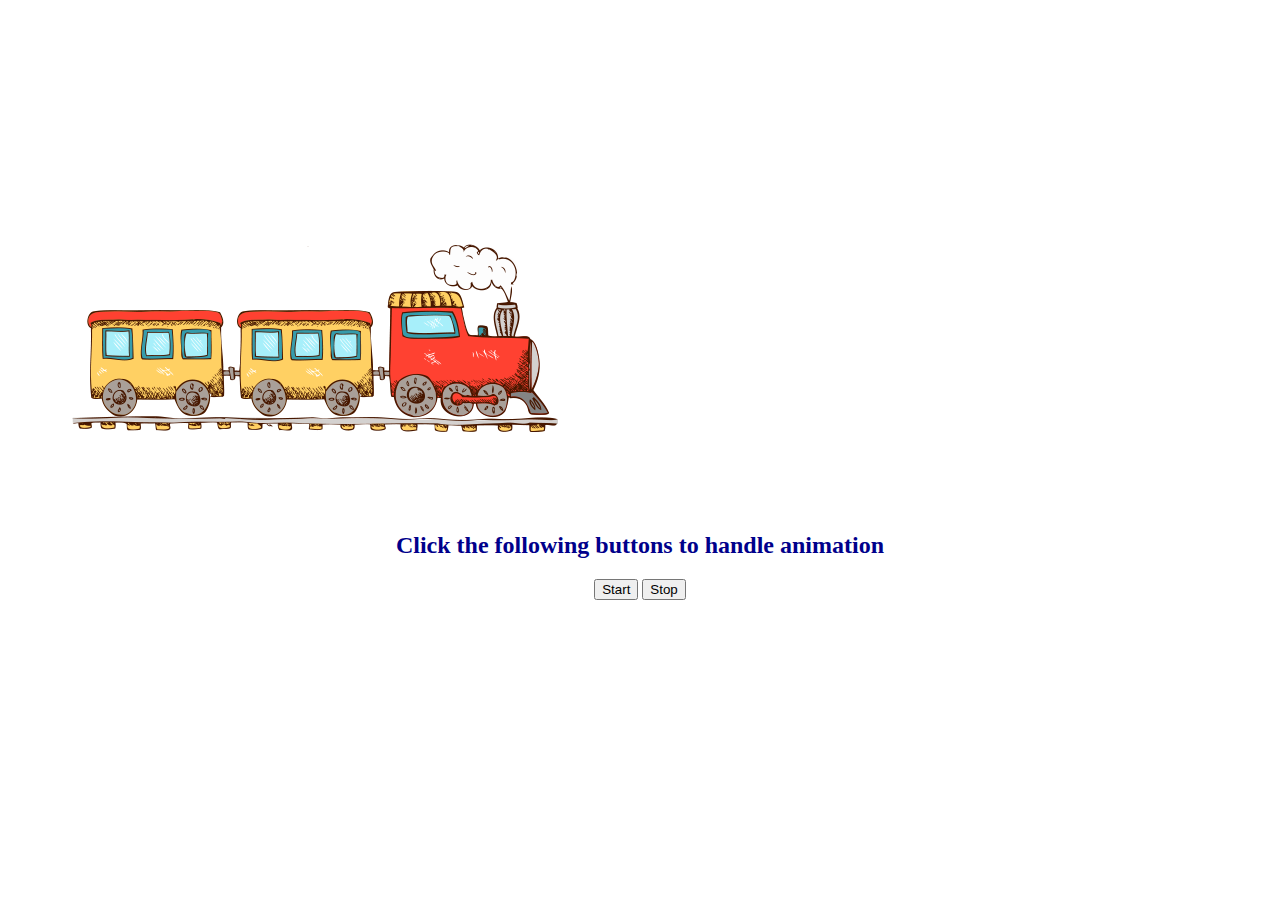
<file: jstask7.html>
<!DOCTYPE html>
<html>
<head>
    <script type="text/javascript">
        var img = null;
        var animationInterval = null; // Variable to hold the animation interval

        function init() {
            img = document.getElementById('myimg');
            img.style.position = 'relative';
            img.style.left = '50px';
        }

        function moveRight() {
            img.style.left = parseInt(img.style.left) + 100 + 'px';
            if ((img.style.left) >= screenWidth) {
                    stopAnimation();
                    img.style.left = '-100px'; // Move the image to the left edge
                    startAnimation();
                }
        }

        function startAnimation() {
            animationInterval = setInterval(moveRight, 1000); // Adjust the interval as needed (e.g., 1000ms for 1 second)
            
        }

        function stopAnimation() {
            clearInterval(animationInterval);
        }

        window.onload = init;

    </script>
</head>

<body>
    <form>
        <img id="myimg" src="pngwing.com.png" />
        <center>
            <h2 style="color:darkblue">Click the following buttons to handle animation</h2>
            <input type="button" value="Start" onclick="startAnimation(); " />
            <input type="button" value="Stop" onclick="stopAnimation();" />
        </center>
    </form>
</body>

</html>
</file>
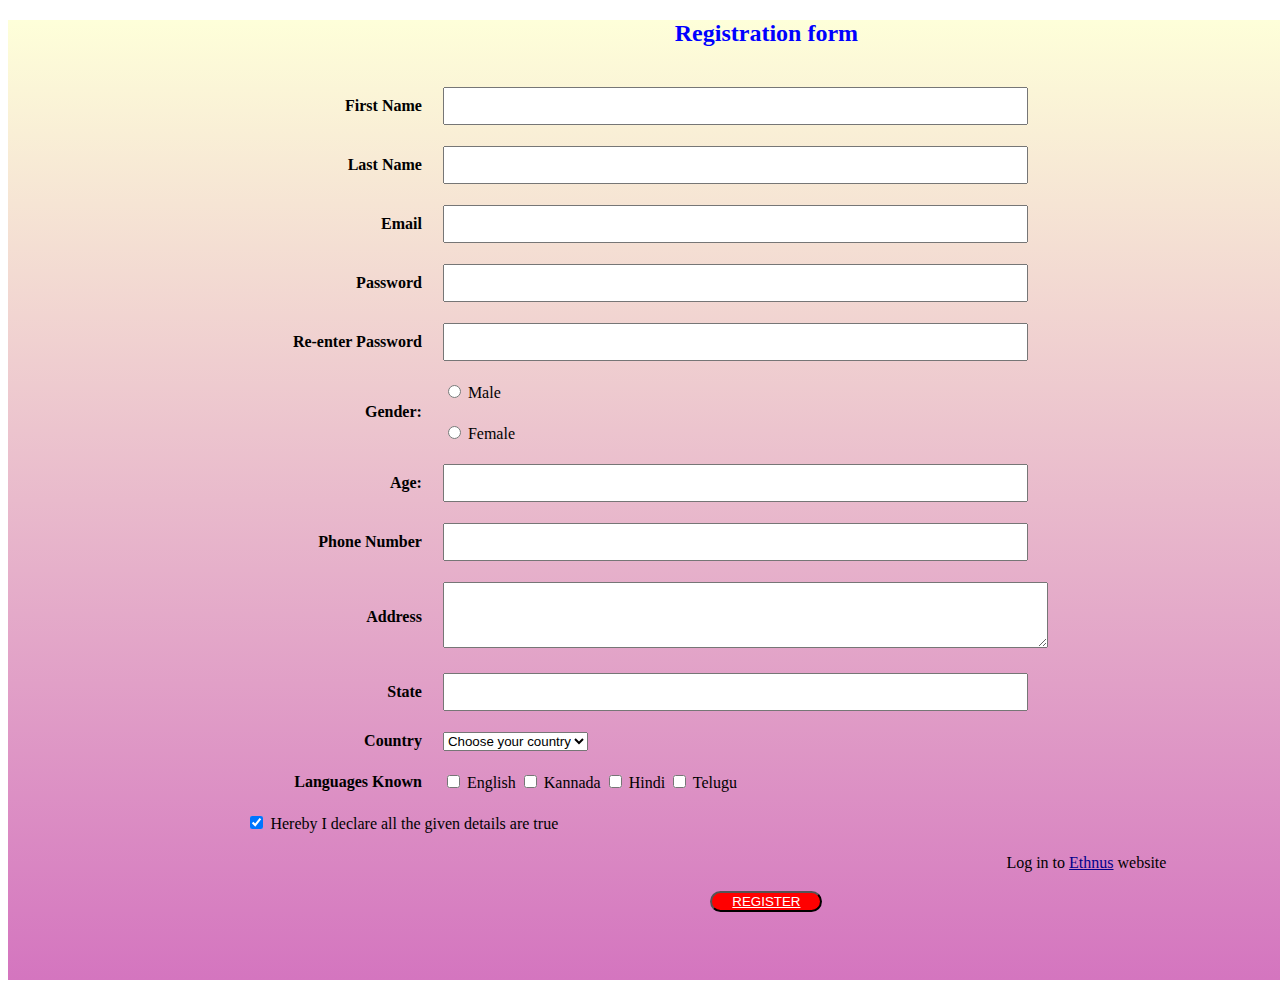
<file: jstask8.html>
<!DOCTYPE html>
<html lang="en">
<head>
    <meta charset="UTF-8">
    <meta name="viewport" content="width=device-width, initial-scale=1.0">
    <title>Document</title>
    <link href="https://cdn.jsdelivr.net/npm/bootstrap@5.3.2/dist/css/bootstrap.min.css" rel="stylesheet" integrity="sha384-T3c6CoIi6uLrA9TneNEoa7RxnatzjcDSCmG1MXxSR1GAsXEV/Dwwykc2MPK8M2HN" crossorigin="anonymous">

    <style>
        tr td{
            padding-left: 20px;
            padding-top: 20px;

        }
        #container
        {
            width:94.8rem; 
            height:60rem;
            font-family: 'Times New Roman', Times, serif;
            background-color: #feffd9;
            background-image: linear-gradient(to bottom, #feffd9,#d475bf);
        }
        .tab
        {
            width: 70rem;
        }
    </style>
</head>
<body>
    <div id="container" >
    <center>
        <h2><font color="blue"><b>Registration form</b></font></h2>
            <form name="myForm">
            <table class="table-borderless tab" cellspacing="0" >
                <tr>
                    <td align="right">
                        <label for="fname"><b>First Name</b></label>
                    </td>
                    <td>
                        <input type="text" id="fname" name="fname" onkeyup="validate()" size="70" style="height:2rem; ">
                        <span id="mylocation1"></span>
                    </td>
                </tr>
                <tr>
                    <td align="right">
                        <label for="lname"><b>Last Name</b></label>
                    </td>
                    <td>
                        <input type="text" id="lname" name="lname" onkeyup="validate()" size="70" style="height:2rem;">
                        <span id="mylocation2"></span>
                    </td>
                </tr>
                <tr>
                    <td align="right">
                        <label for="email"><b>Email</b></label>
                    </td>
                    <td>
                        <input type="text" id="email" name="email" onkeyup="validate()" size="70" style="height:2rem;">
                        <span id="mylocation3"></span>
                    </td>
                </tr>
                <tr>
                    <td align="right">
                        <label for="pass"><b>Password</b></label>
                    </td>
                    <td>
                        <input type="password" id="pass" name="password" onkeyup="validate()" size="70" style="height:2rem;">
                        <span id="mylocation4"></span>
                    </td>
                </tr>
                <tr>
                    <td align="right">
                        <label for="repass"><b>Re-enter Password</b></label>
                    </td>
                    <td>
                        <input type="password" id="repass" name="repassword" onkeyup="validate()" size="70" style="height:2rem;">
                        <span id="mylocation5"></span>
                    </td>
                </tr>
                <tr>
                    <td align="right" rowspan="2">
                        <a><b>Gender:</b></a>
                    </td>
                    <td>
                            <input type="radio" id="male" name="gender" value="male">
                            <label for="male">Male</label>
                    </td>
                </tr>
                <tr>
                    <td>
                            <input type="radio" id="female" name="gender" value="female">
                            <label for="female">Female</label>
                    </td>
                </tr>
                <tr>
                    <td align="right">
                        <label for="age"><b>Age:</b></label>
                    </td>
                    <td>
                        <input type="text" id="age" name="age" onkeyup="validate()" size="70" style="height:2rem;">
                        <span id="mylocation6"></span>
                    </td>
                </tr>
                <tr>
                    <td align="right">
                        <label for="phno"><b>Phone Number</b></label>
                    </td>
                    <td>
                        <input type="text" id="phno" name="phnumber" onkeyup="validate()" size="70" style="height:2rem;">
                        <span id="mylocation7"></span>
                    </td>
                </tr>
                <tr>
                    <td align="right" height="50">
                        <a><b>Address</b></a>
                    </td>
                    <td>
                        <textarea name="address" onkeyup="validate()" rows="4" cols="73"></textarea>
                        <span id="mylocation8"></span>
                    </td>
                </tr>
                <tr>
                    <td align="right">
                        <label for="state"><b> State</b></label>
                    </td>
                    <td>
                        <input type="text" id="state" name="state" onkeyup="validate()" size="70" style="height:2rem;">
                        <span id="mylocation9"></span>
                    </td>
                </tr>
                <tr>
                    <td align="right">
                        <label for="country"><b>Country</b></label>
                    </td>
                    <td>
                        <select name="country" id="country">
                            <option value="">Choose your country</option>
                            <option value="India">India</option>
                            <option value="China">China</option>
                            <option value="Russia">Russia</option>
                            <option value="United States">United States</option>
                            <option value="Germany">Germany</option>
                        </select>
                    </td>
                </tr>
                <tr>
                    <td align="right"><b>Languages Known</b></td>
                    <td>
                        <input type="checkbox" id="eng" name="English">
                        <label for="eng">English</label>
                        <input type="checkbox" id="kan" name="Kannada">
                        <label for="kan">Kannada</label>
                        <input type="checkbox" id="hin" name="Hindi">
                        <label for="hin">Hindi</label>
                        <input type="checkbox" id="tel" name="Telugu">
                        <label for="tel">Telugu</label>
                    </td>
                </tr>
                <tr>
                    <td colspan="2" style="padding-left:40px;">
                        <input type="checkbox" id="declare" name="declaration" checked >
                        <label for="declare">Hereby I declare all the given details are true</label>
                    </td>
                </tr>
                <tr>
                    <td colspan="2" align="right" style="padding-right:10rem;">
                        <a>Log in to </a><a href="https://www.ethnus.com" style="color:darkblue;">Ethnus</a><a> website</a>
                    </td>
                </tr>
            </table>
        
       <br/> 

       <button type="button" onclick="validate()" style="background-color: red; color:#fff; border-radius:15px; width:7rem;"><a href="#" style="color:#fff;">REGISTER</a></button>
    </form>
    </center>
</div>
    <script>
        function validate(){
            var msg;
            var x=document.myForm.fname.value;
            if(x.length<5){
                msg='<span style="color:red; font-size:1.25rem;">POOR</span>';
            }
            else{
                msg='<span style="color:green; font-size:1.25rem;">GOOD</span>';
            }
            document.getElementById('mylocation1').innerHTML=msg;

            var msg;
            var x=document.myForm.lname.value;
            if(x.length<5){
                msg='<span style="color:red; font-size:1.25rem;">POOR</span>';
            }
            else{
                msg='<span style="color:green; font-size:1.25rem;">GOOD</span>';
            }
            document.getElementById('mylocation2').innerHTML=msg;
            var msg;
            var x=document.myForm.email.value;
            if(x.length<5){
                msg='<span style="color:red; font-size:1.25rem;">POOR</span>';
            }
            else{
                msg='<span style="color:green; font-size:1.25rem;">GOOD</span>';
            }
            document.getElementById('mylocation3').innerHTML=msg;
            var msg;
            var x=document.myForm.pass.value;
            if(x.length<5){
                msg='<span style="color:red; font-size:1.25rem;">POOR</span>';
            }
            else{
                msg='<span style="color:green; font-size:1.25rem;">GOOD</span>';
            }
            document.getElementById('mylocation4').innerHTML=msg;
            var msg;
            var x=document.myForm.repass.value;
            if(x.length<5){
                msg='<span style="color:red; font-size:1.25rem;">POOR OR MISMATCH</span>';
            }
            else{
                msg='<span style="color:green; font-size:1.25rem;">GOOD</span>';
            }
            document.getElementById('mylocation5').innerHTML=msg;
            var msg;
            var x=document.myForm.age.value;
            if(x.length<5){
                msg='<span style="color:red; font-size:1.25rem;">POOR</span>';
            }
            else{
                msg='<span style="color:green; font-size:1.25rem;">GOOD</span>';
            }
            document.getElementById('mylocation6').innerHTML=msg;
            var msg;
            var x=document.myForm.phnumber.value;
            if(x.length<5){
                msg='<span style="color:red; font-size:1.25rem;">POOR</span>';
            }
            else{
                msg='<span style="color:green; font-size:1.25rem;">GOOD</span>';
            }
            document.getElementById('mylocation7').innerHTML=msg;
            var msg;
            var x=document.myForm.address.value;
            if(x.length<5){
                msg='<span style="color:red; font-size:1.25rem;">POOR</span>';
            }
            else{
                msg='<span style="color:green; font-size:1.25rem;">GOOD</span>';
            }
            document.getElementById('mylocation8').innerHTML=msg;
            var msg;
            var x=document.myForm.state.value;
            if(x.length<5){
                msg='<span style="color:red; font-size:1.25rem;">POOR</span>';
            }
            else{
                msg='<span style="color:green; font-size:1.25rem;">GOOD</span>';
            }
            document.getElementById('mylocation9').innerHTML=msg;
        }
    </script>
    <script src="https://cdn.jsdelivr.net/npm/bootstrap@5.3.2/dist/js/bootstrap.bundle.min.js" integrity="sha384-C6RzsynM9kWDrMNeT87bh95OGNyZPhcTNXj1NW7RuBCsyN/o0jlpcV8Qyq46cDfL" crossorigin="anonymous"></script>
</body>
</html>
</file>
<file: task3.css>
@import url('https://fonts.googleapis.com/css2?family=Roboto:wght@300&display=swap');
body{
    font-family:'Roboto', sans-serif;
}
.nav-shadow{
    box-shadow: 0px 1px 2px #949494;
}
ul {
    list-style-type: none;
}
</file>
<file: task5.css>
table{
    width:60vw;
    height:50vh;
    padding:0;
}

body{
    font-size: 1.5rem;
}

input{
    font-size: inherit;
    width: 100%;
}

.error {
    border: 5px solid red;
  }
</file>
